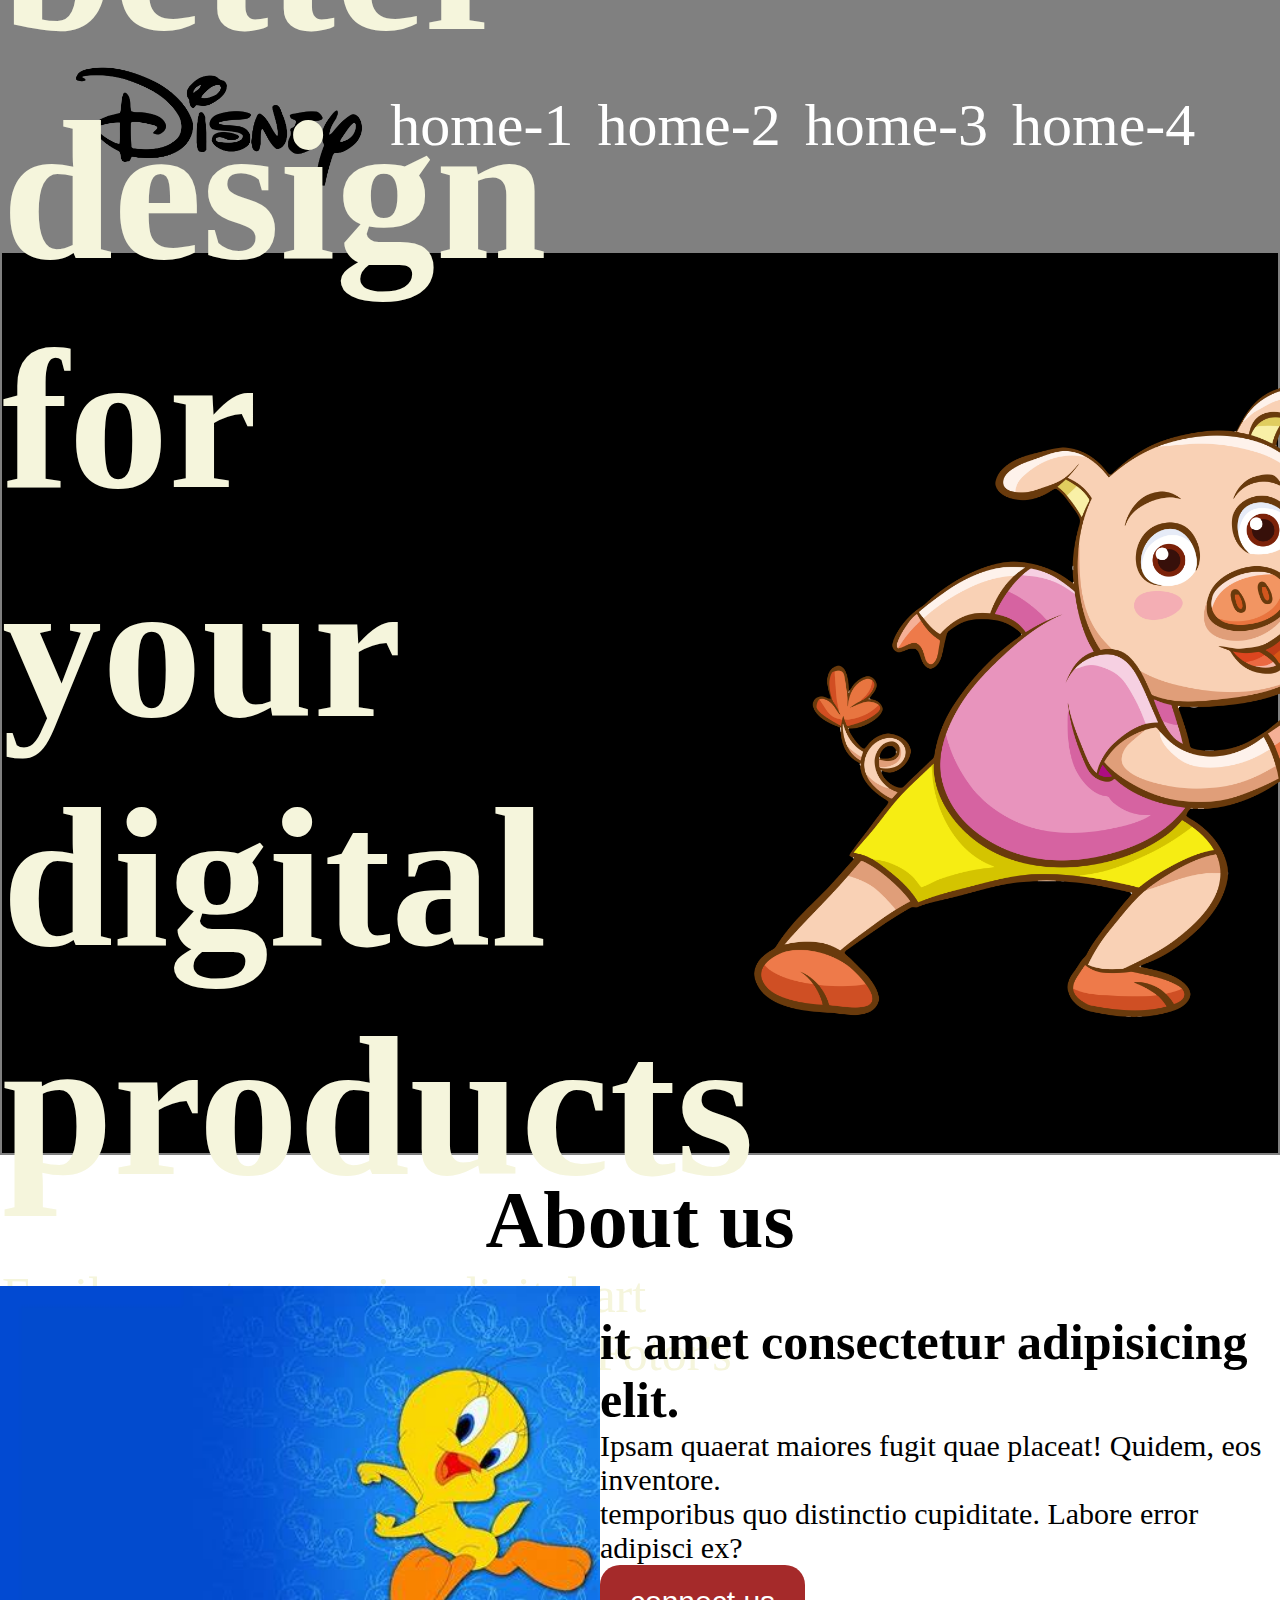
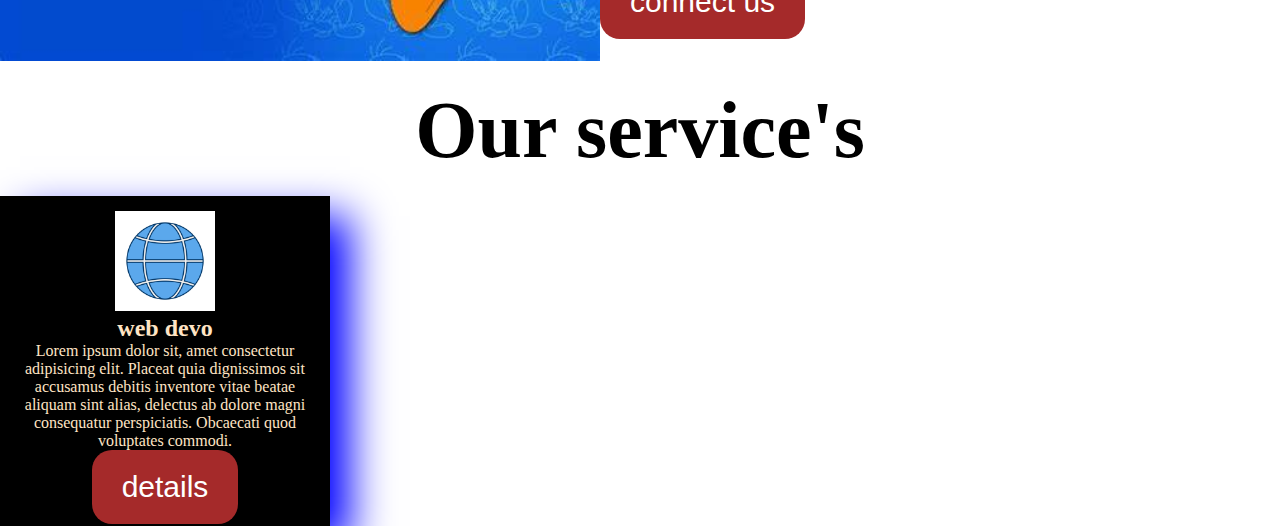
<file: index.html>
<!DOCTYPE html>
<html lang="en">
<head>
    <meta charset="UTF-8">
    <meta name="viewport" content="width=device-width, initial-scale=1.0">
    <title>Document</title>
    <link rel="stylesheet" href="test.css">
</head>
<body>
    <!-- this is navbar sectiobn -->
    <header>
<nav>
    <div class="menu-container">
        <div class="logo">
            <img class="logo-photo" src="images/R.png" alt="">
        </div>
        <div class="menus">
            <li class="item">home-1</li>
            <li class="item">home-2</li>
            <li class="item">home-3</li>
            <li class="item">home-4</li>

        </div>
    </div>
</nav>
    </header>
<main>
<section>
    <div class="banner-container">
        <div class="banner-text">
            <h1 class="tittle">better design for<br> your digital products</h1>
            <p class="dec">Easily create amazing digital art drawings in seconds with the Fotor's digital art maker.</p>
            <button class="btm">Explore more</button>
        </div>
        <div class="banner-photo"><img class="banner-img" src="images/Cartoon-Pig.png" alt=""></div>
    </div> 
 
</section>
<!-- about us -->
<section>
<h1 class="title about-tittle">About us</h1>
<div class="about-container">
    <div class="about-info">
        <h1 class="b">it amet consectetur adipisicing elit.</h1>
        <p class="oi">Ipsam quaerat maiores fugit quae placeat! Quidem, eos inventore.</p>
        <p class="oi"> temporibus quo distinctio cupiditate. Labore error adipisci ex?</p>
        <button class="btm">connect us</button>
    </div>
    <div class="about-photo">
        <img class="banner-img" src="images/OIP.jpeg" alt="">
    </div>

    </div>
</section>
<!-- service section -->
<section>
    <h1 class="tittle about-tittle">Our service's</h1>
    <div class="service-container">
        <div class="box">
            <img class="icon" src="images/vector-web-icon.jpg" alt="">
            <h2>web devo</h2>
            <p>Lorem ipsum dolor sit, amet consectetur adipisicing elit. Placeat quia dignissimos sit accusamus debitis inventore vitae beatae aliquam sint alias, delectus ab dolore magni consequatur perspiciatis. Obcaecati quod voluptates commodi.</p>
            <button class="btm">details</button>
        </div>
    </div>
</section>
</main> 
<footer>

</footer>
</body>
</html>
</file>
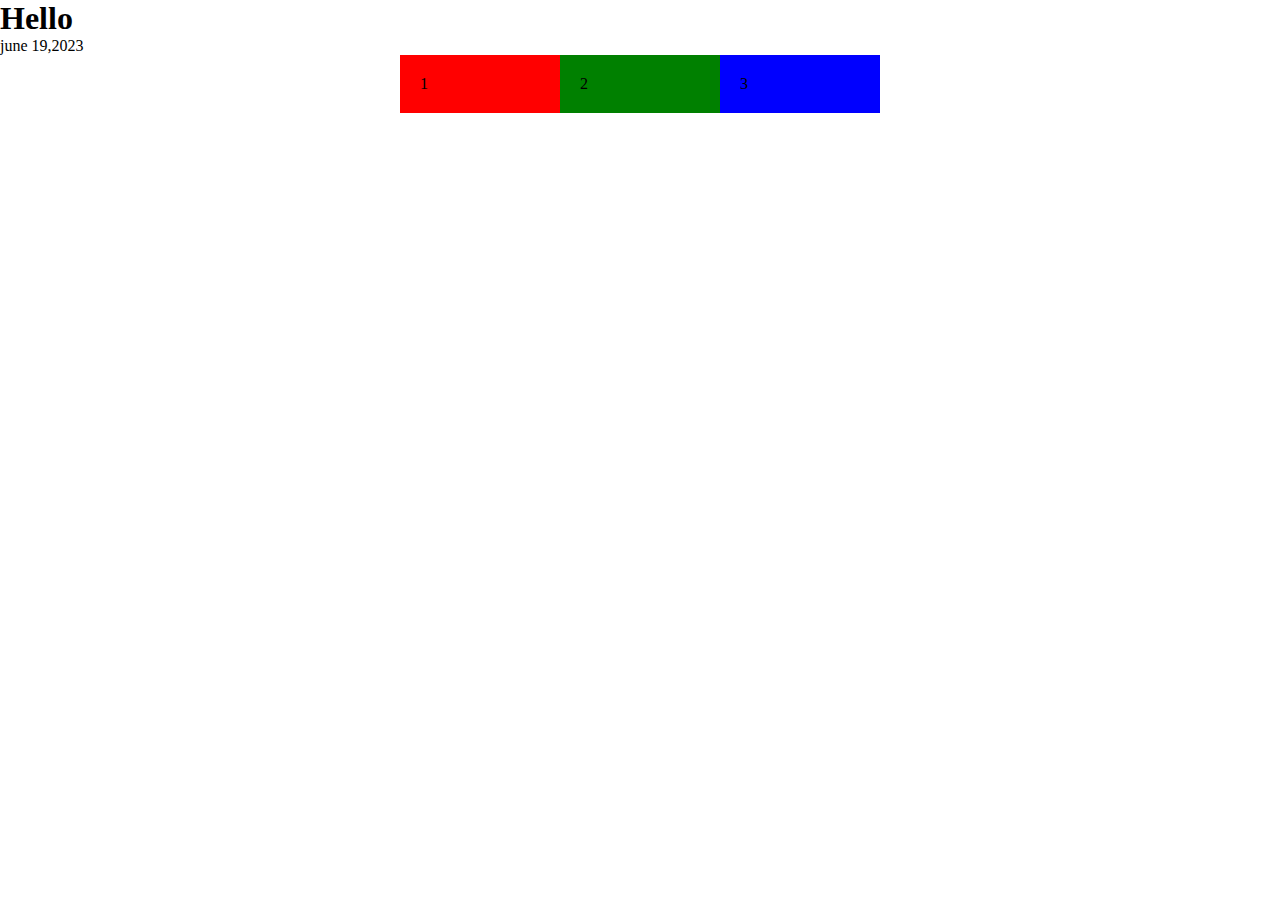
<file: test.html>
<!DOCTYPE html>
<html lang="en">
<head>
    <meta charset="UTF-8">
    <meta name="viewport" content="width=device-width, initial-scale=1.0">
    <title>Document</title>
    <link rel="stylesheet" href="style.css">
</head>
<body>
    <h1>Hello</h1>
    <time datetime="2020-06-15">june 19,2023</time>
    <div class="container">
        <div class="box">1</div>
        <div class="box box2">2</div>
        <div class="box box3">3</div>




    </div>
</body>
</html>
</file>
<file: test.css>
*{
    margin: 0px;
    padding: 0px;
}
.menu-container{
    background-color: gray;
    padding: 60px;
    color: white;
    list-style: none;
    display: flex;
    align-items: center;
    justify-content: space-around;
    
}
.menus{
   display: flex;
   
}
.logo-photo{
    width: 300px;
}
.item{
    margin-right:  10px;
    padding: 7px;
    font-size: 60px;
    cursor: pointer;
}
.item:hover{
    color: blue;
}
.banner-img{
    width: 600px;
}
.banner-container{
    display: flex;
    justify-content: space-around;
    height: 100vh;
    border: 2px solid gray;
    align-items: center;
    color: beige;
    background:black;
    
}
.tittle{
    font-size: 200px;
    font-weight: bold;
}
.dec{
    font-size: 50px;
    margin-top: 45px;
    margin-bottom: 45px;

}
.btm{
    padding: 20px 30px;
    font-size: 30px;
    background-color: brown;
    color:white;
    border: none;
    border-radius: 20px;
}
.btm:hover{
    color: chartreuse;
}
.about-container{
    display: flex;
    justify-content: space-around;
    align-items: center;
    flex-direction: row-reverse;
}
.about-tittle{
    text-align: center;
    padding: 20px;
    font-size: 80px;
}
.oi{
    font-size: 30px;
}
.b{
    font-size: 50px;
}
.box{
    width: 300px;
    height: 300px;
    box-shadow: 20px 20px 40px blue;
    background-color: black;
    text-align: center;
    padding: 15px;
    color: bisque;
}
.icon{
    width: 100px;
}
.box-btn{
    color: gray;
    margin-top: 20px;
}
</file>
<file: style.css>
*{
    margin: 0px;
    padding: 0px;
}
.container{
    display: flex;
    justify-content: center;
}
.box{
    padding: 20px;
    background-color: red;
    width:  120px;
}
.box2{
    background-color: green;
}
.box3{
    background-color: blue;
}
</file>
